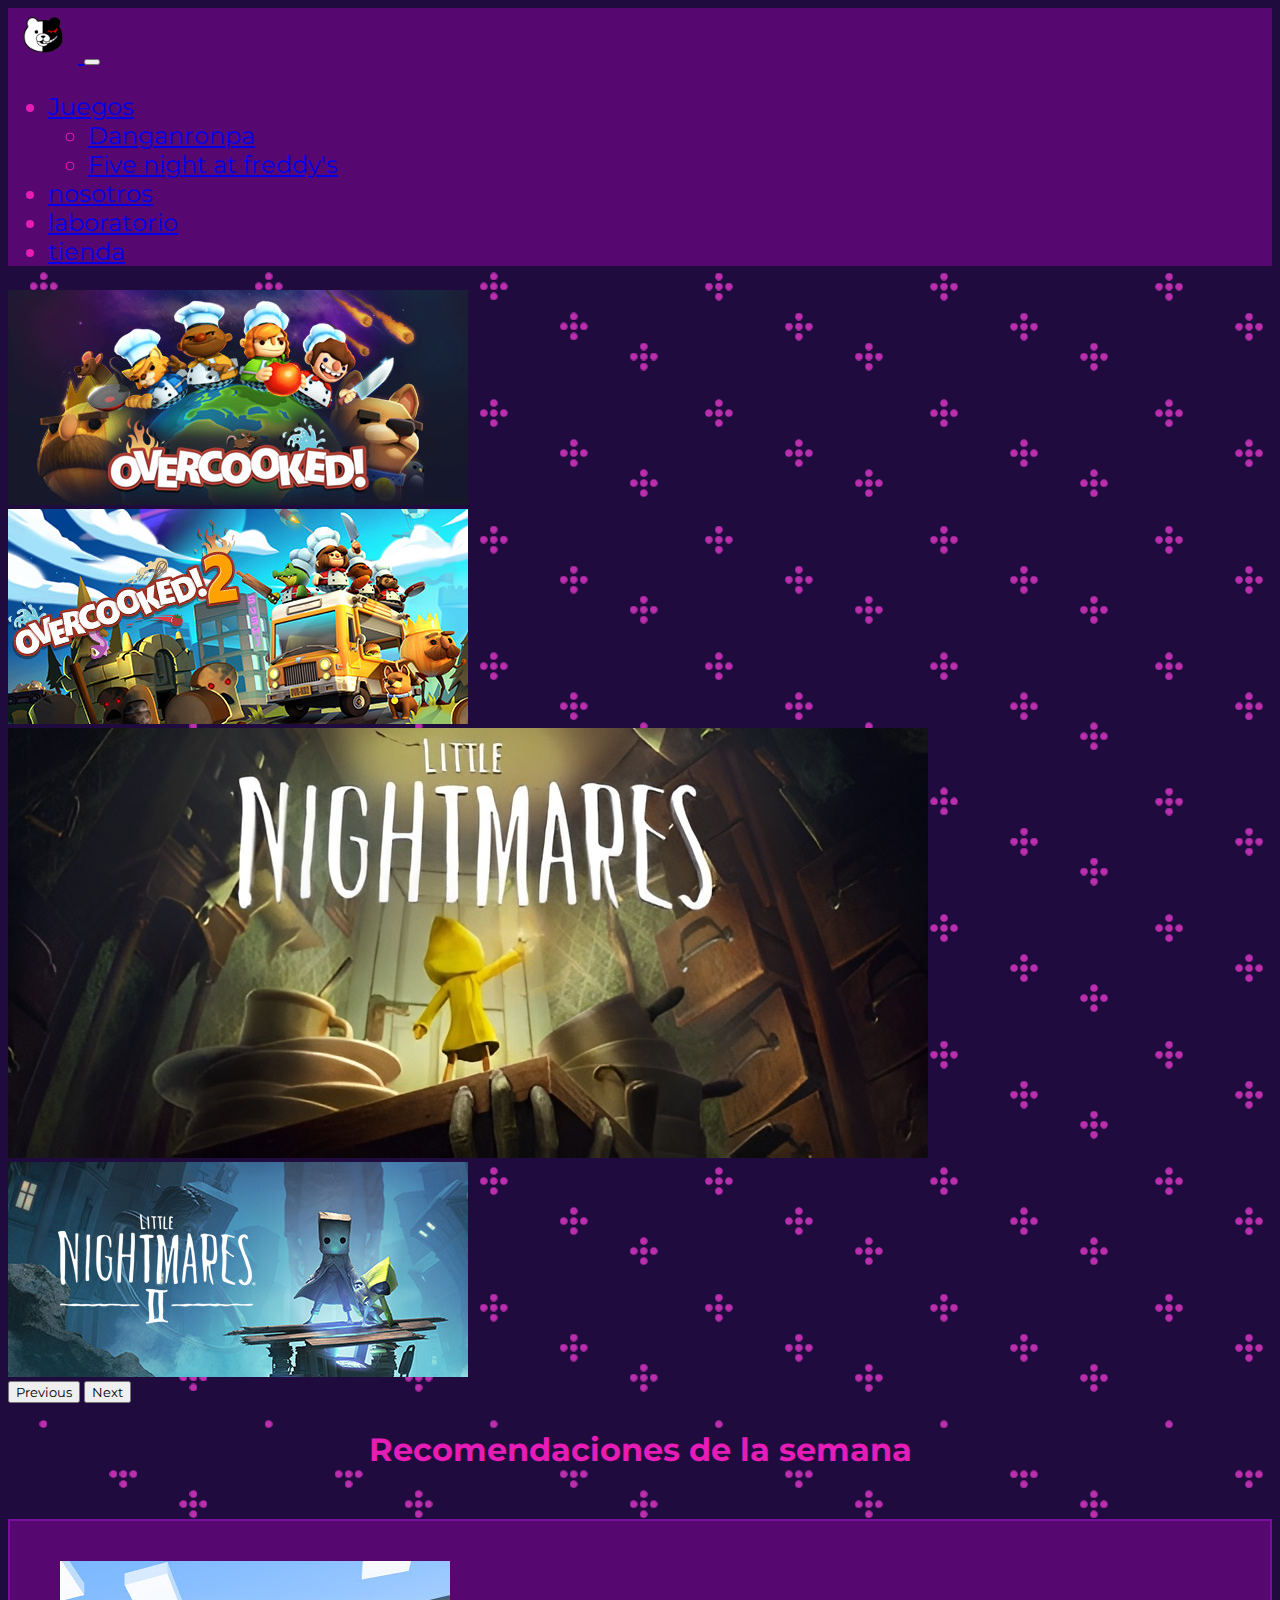
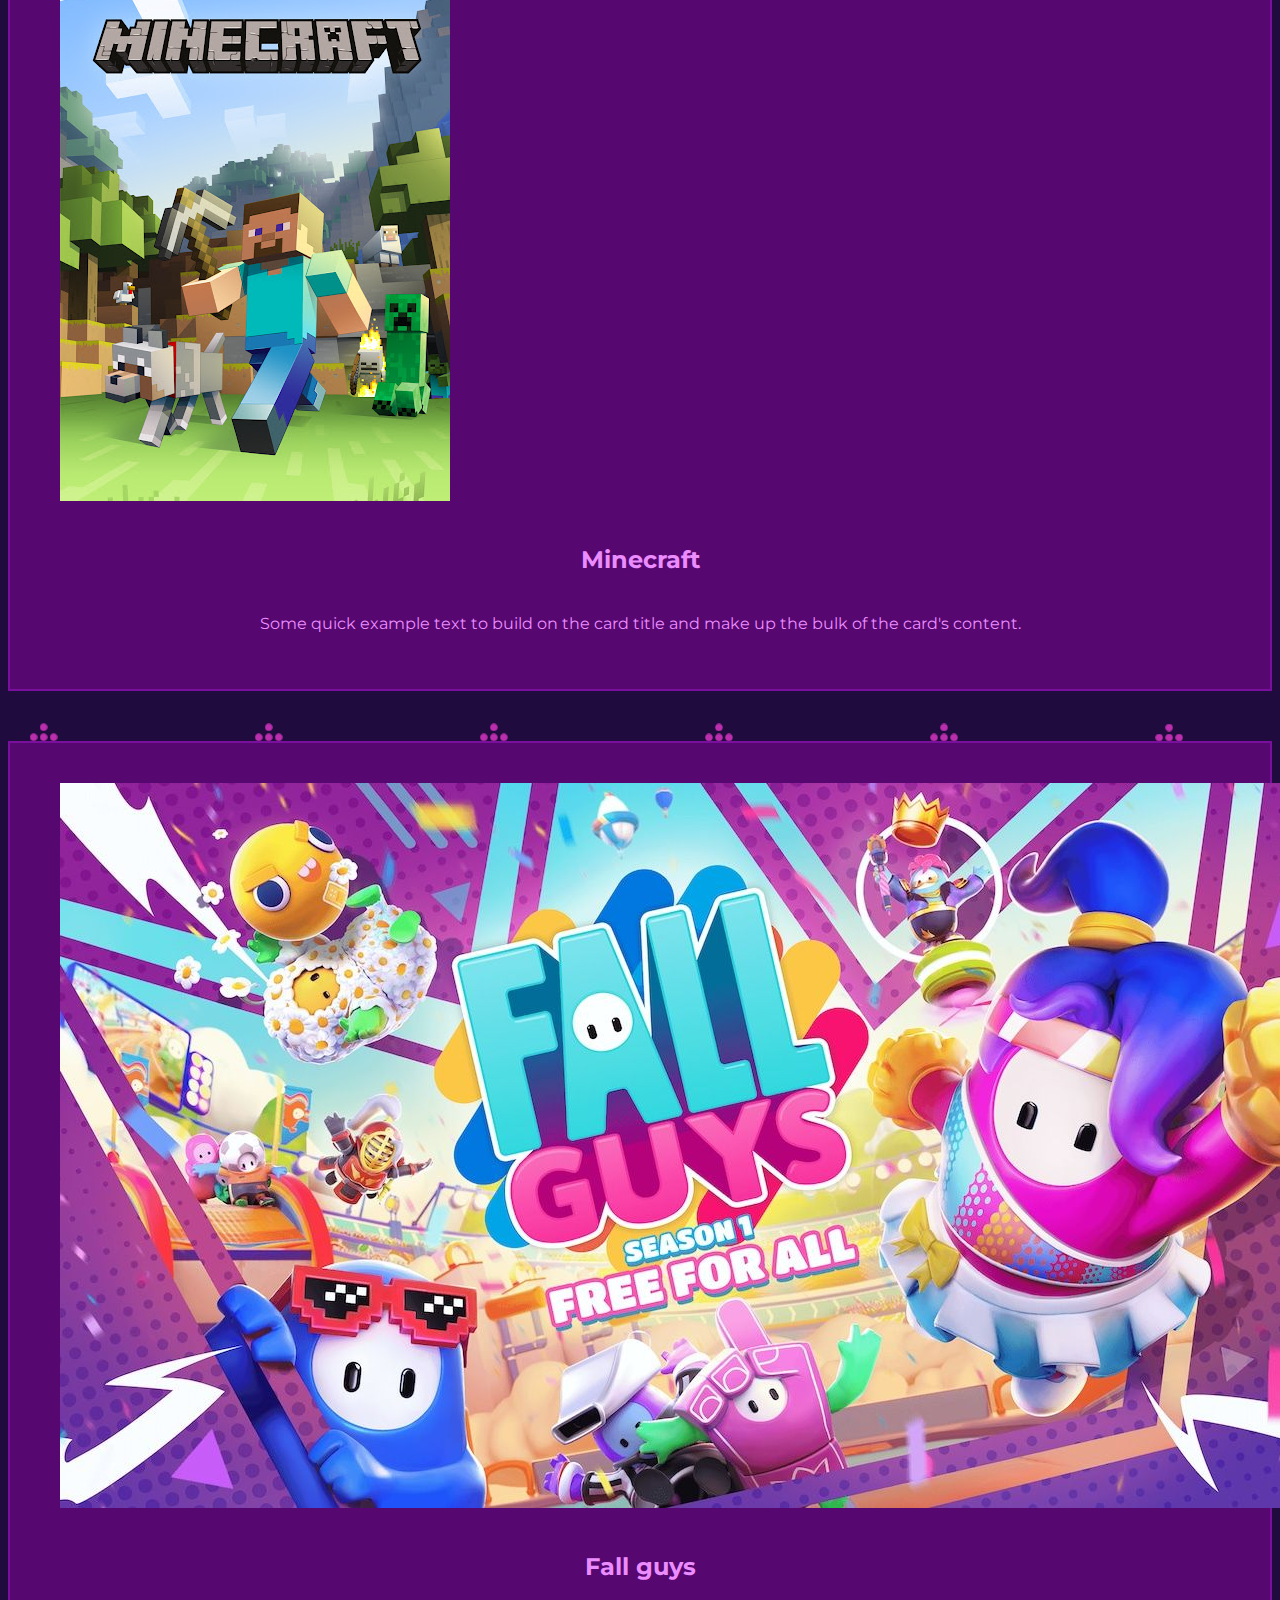
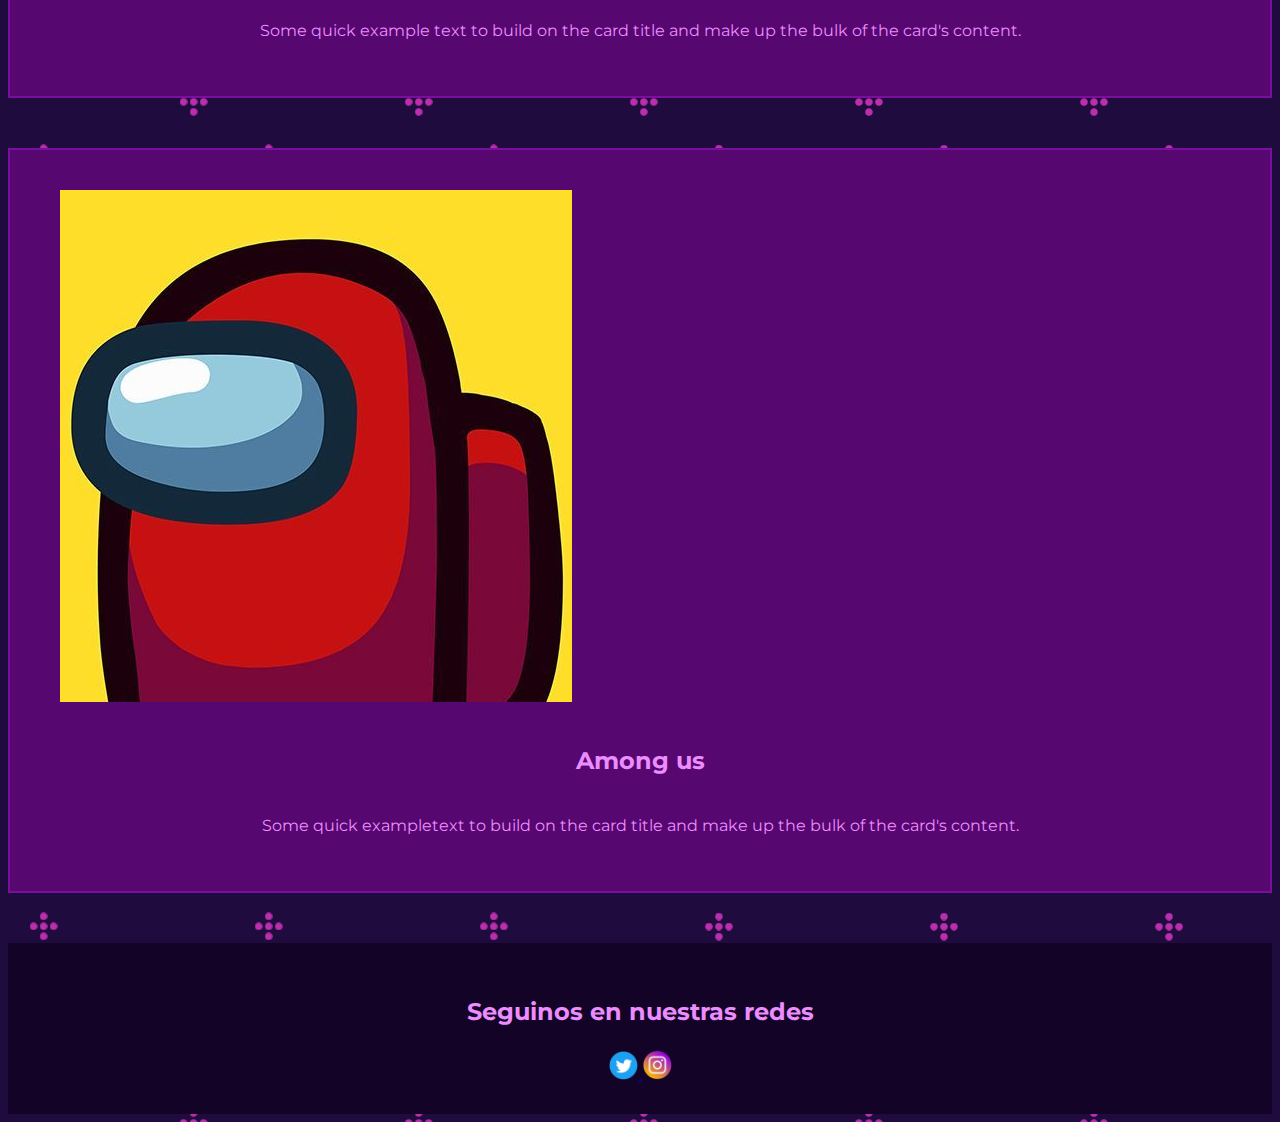
<file: index.html>
<!doctype html>
<html lang="en">
  <head>
    <!-- Required meta tags -->
    <meta charset="utf-8">
    <meta name="viewport" content="width=device-width, initial-scale=1">
    <link rel="shortcut icon" href="imagenes/favicon.jpg" type="favicon">

    <!-- Bootstrap CSS -->
    <link href="https://cdn.jsdelivr.net/npm/bootstrap@5.0.2/dist/css/bootstrap.min.css" rel="stylesheet" integrity="sha384-EVSTQN3/azprG1Anm3QDgpJLIm9Nao0Yz1ztcQTwFspd3yD65VohhpuuCOmLASjC" crossorigin="anonymous">

    <!--mi CSS-->
    <link rel="stylesheet" href="css/style.css">

    <title>Decogames</title>
  </head>
  <body>
    <!--inicia navbar-->
    <nav class="navbar navbar-expand-lg navbar-light bg-violet nav-font sticky-top">
        <div class="container-fluid .bg-violet">
          <a href="index.html">     
          <img class="logo" src="imagenes/logo.png" alt="logo">
          </a>
          <button class="navbar-toggler" type="button" data-bs-toggle="collapse" data-bs-target="#navbarNavDropdown" aria-controls="navbarNavDropdown" aria-expanded="false" aria-label="Toggle navigation">
            <span class="navbar-toggler-icon"></span>
          </button>
          <div class="collapse navbar-collapse" id="navbarNavDropdown">
            <ul class="navbar-nav ms-auto">
              <li class="nav-item dropdown">
                 <a class="nav-link dropdown-toggle" href="#" id="navbarDropdownMenuLink" role="button" data-bs-toggle="dropdown" aria-expanded="false">
                  Juegos
                 </a>
                 <ul class="dropdown-menu" aria-labelledby="navbarDropdownMenuLink">
                   <li><a class="dropdown-item" href="juegos/drp.html">Danganronpa</a></li>
                   <li><a class="dropdown-item" href="juegos/fnaf.html">Five night at freddy's</a></li>
                 </ul>
              </li>
              <li class="nav-item">
                <a class="nav-link active" aria-current="page" href="#">nosotros</a>
              </li>
              <li class="nav-item">
                <a class="nav-link" href="#">laboratorio</a>
              </li>
              <li class="nav-item">
                <a class="nav-link" href="#">tienda</a>
              </li>
            </ul>
          </div>
        </div>
      </nav>
    <!--termina navbar-->
    
    <!--inicia carousel-->
    <div id="carouselExampleControls" class="carousel slide" data-bs-ride="carousel">
      <div class="carousel-inner">

        <div class="carousel-item active">
          <img src="imagenes/overcooked.jpeg" class="d-block w-100" alt="overcooked">
        </div>

        <div class="carousel-item">
          <img src="imagenes/overcooked2.jpeg" class="d-block w-100" alt="overcooked2">
        </div>

        <div class="carousel-item">
          <img src="imagenes/littlenightmare.jpeg" class="d-block w-100" alt="little nightmare">
        </div>

        <div class="carousel-item">
          <img src="imagenes/littlenightmare2.jpeg" class="d-block w-100" alt="little nightmare 2">
        </div>

      </div>
      <button class="carousel-control-prev" type="button" data-bs-target="#carouselExampleControls" data-bs-slide="prev">
        <span class="carousel-control-prev-icon" aria-hidden="true"></span>
        <span class="visually-hidden">Previous</span>
      </button>
      <button class="carousel-control-next" type="button" data-bs-target="#carouselExampleControls" data-bs-slide="next">
        <span class="carousel-control-next-icon" aria-hidden="true"></span>
        <span class="visually-hidden">Next</span>
      </button>
    </div>
    <script src="https://cdn.jsdelivr.net/npm/bootstrap@5.0.2/dist/js/bootstrap.bundle.min.js" integrity="sha384-MrcW6ZMFYlzcLA8Nl+NtUVF0sA7MsXsP1UyJoMp4YLEuNSfAP+JcXn/tWtIaxVXM" crossorigin="anonymous"></script>
    
    <!--termina carousel-->

    <main>
      <div class="container-fluid">
          <h2 class="text-sm-start text-md-center text-lg-center titulos">Recomendaciones de la semana</h2>
          <div>
              <article class="col-md-6 col-lg-3 mb-3 bg-darkviolet">
                  <div class="juegos__recomendados">
                      <img src="imagenes/minecraft.png" class="card-img-top w-100" alt="minecraft">
                      <div class="">
                        <h5 class="subtitulo">Minecraft</h5>
                        <p class="texto">Some quick example text to build on the card title and make up the bulk of the card's content.</p>
                      </div>
                    </div>
              </article>
             
              <article class="col-md-6 col-lg-3 mb-3 bg-darkviolet">
                  <div class="juegos__recomendados">
                      <img src="imagenes/fallguys.jpg" class="card-img-top w-100" alt="fall guys">
                      <div>
                        <h5 class="subtitulo">Fall guys</h5>
                        <p class="texto">Some quick example text to build on the card title and make up the bulk of the card's content.</p>
                      </div>
                    </div>
              </article>
              
              <article class="col-md-6 col-lg-3 mb-3 bg-darkviolet">
                  <div class="juegos__recomendados">
                      <img src="imagenes/Among Us.jpg" class="card-img-top w-100" alt="among us">
                      <div class="">
                        <h5 class="subtitulo">Among us</h5>
                        <p class="texto">Some quick exampletext to build on the card title and make up the bulk of the card's content.</p>
                      </div>
                    </div>
              </article>
          </div>
      </div>
  </main>
  <footer class="pie">
    <h3 class="pie__titulo--md">Seguinos en nuestras redes</h3>
    <div>
        <a href="https://twitter.com/?lang=es">
            <img src="imagenes/logo-twitter.png" alt="twitter" class="pie__icon--sm">
        </a>
        <a href="https://www.instagram.com/">
            <img src="imagenes/logo-instagram.png" alt="instagram" class="pie__icon--sm">
        </a> 
    </div>
</footer>
  </body>
</html>
</file>
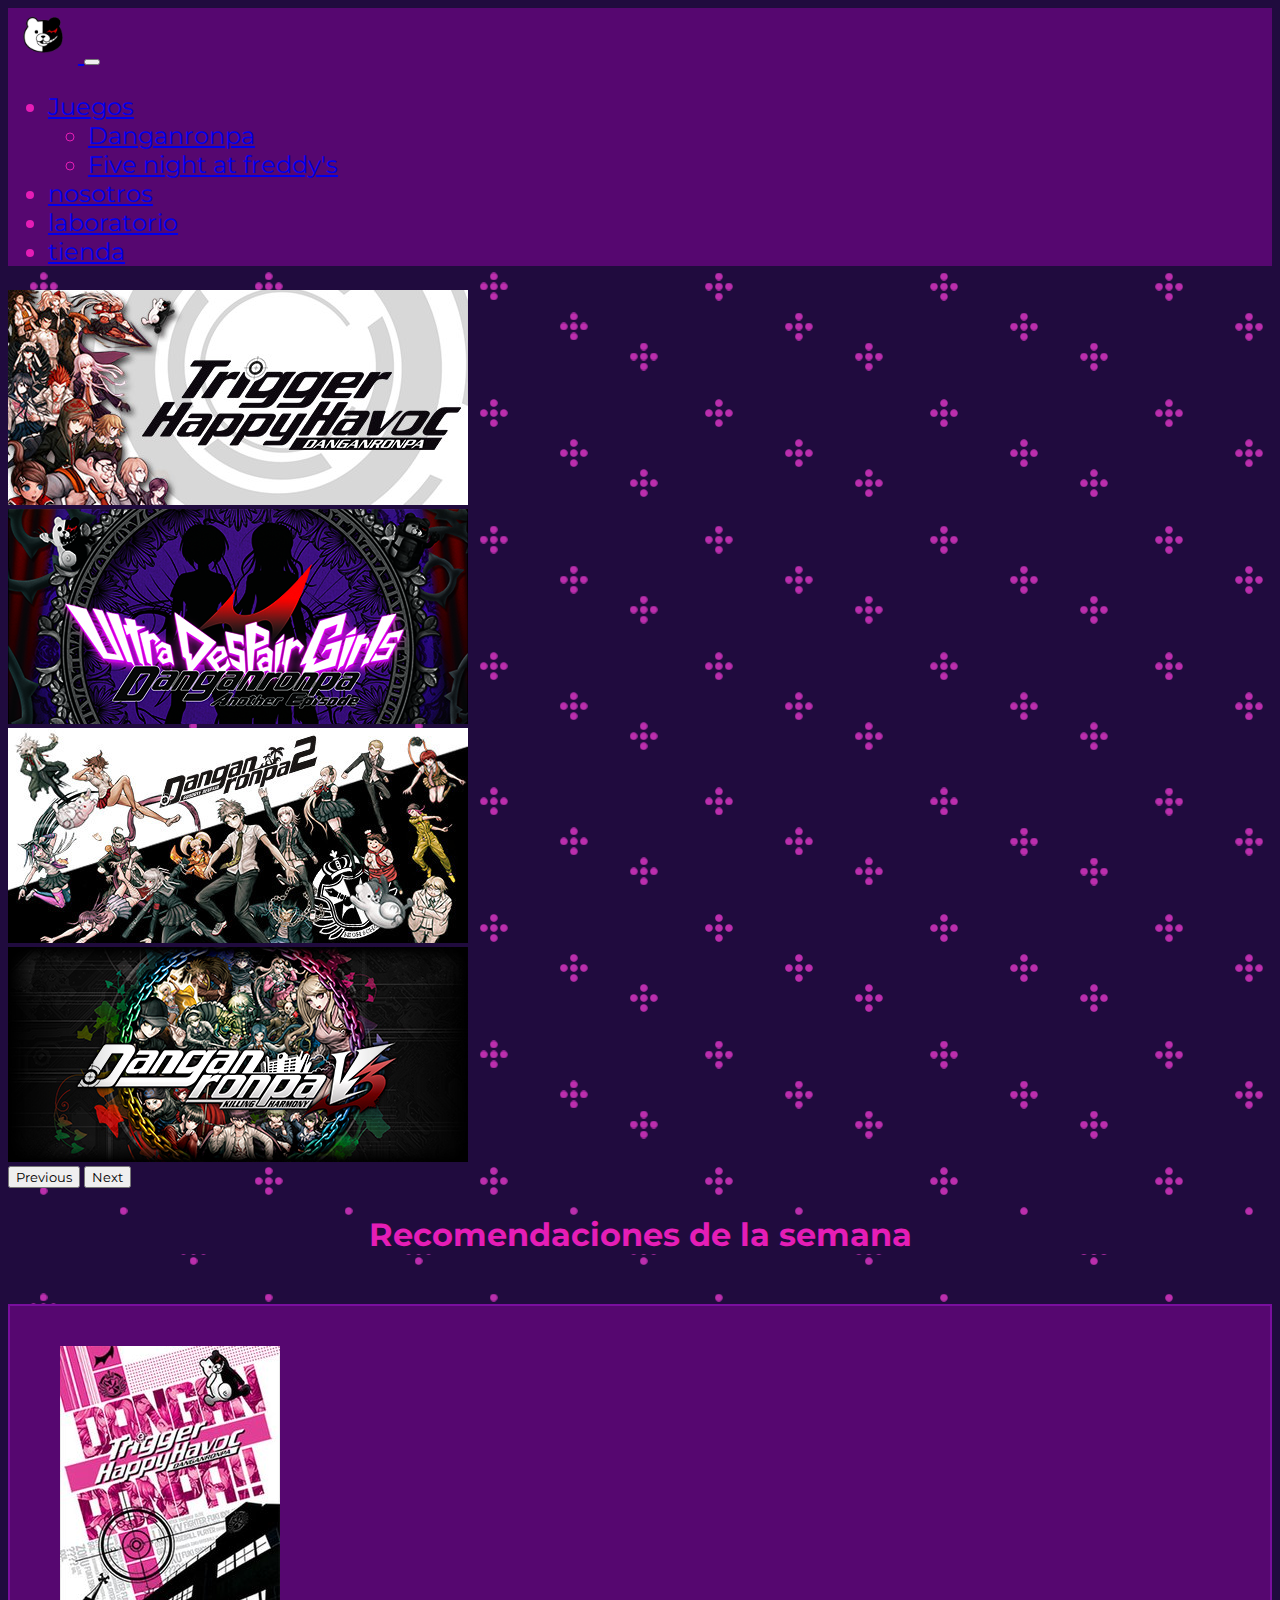
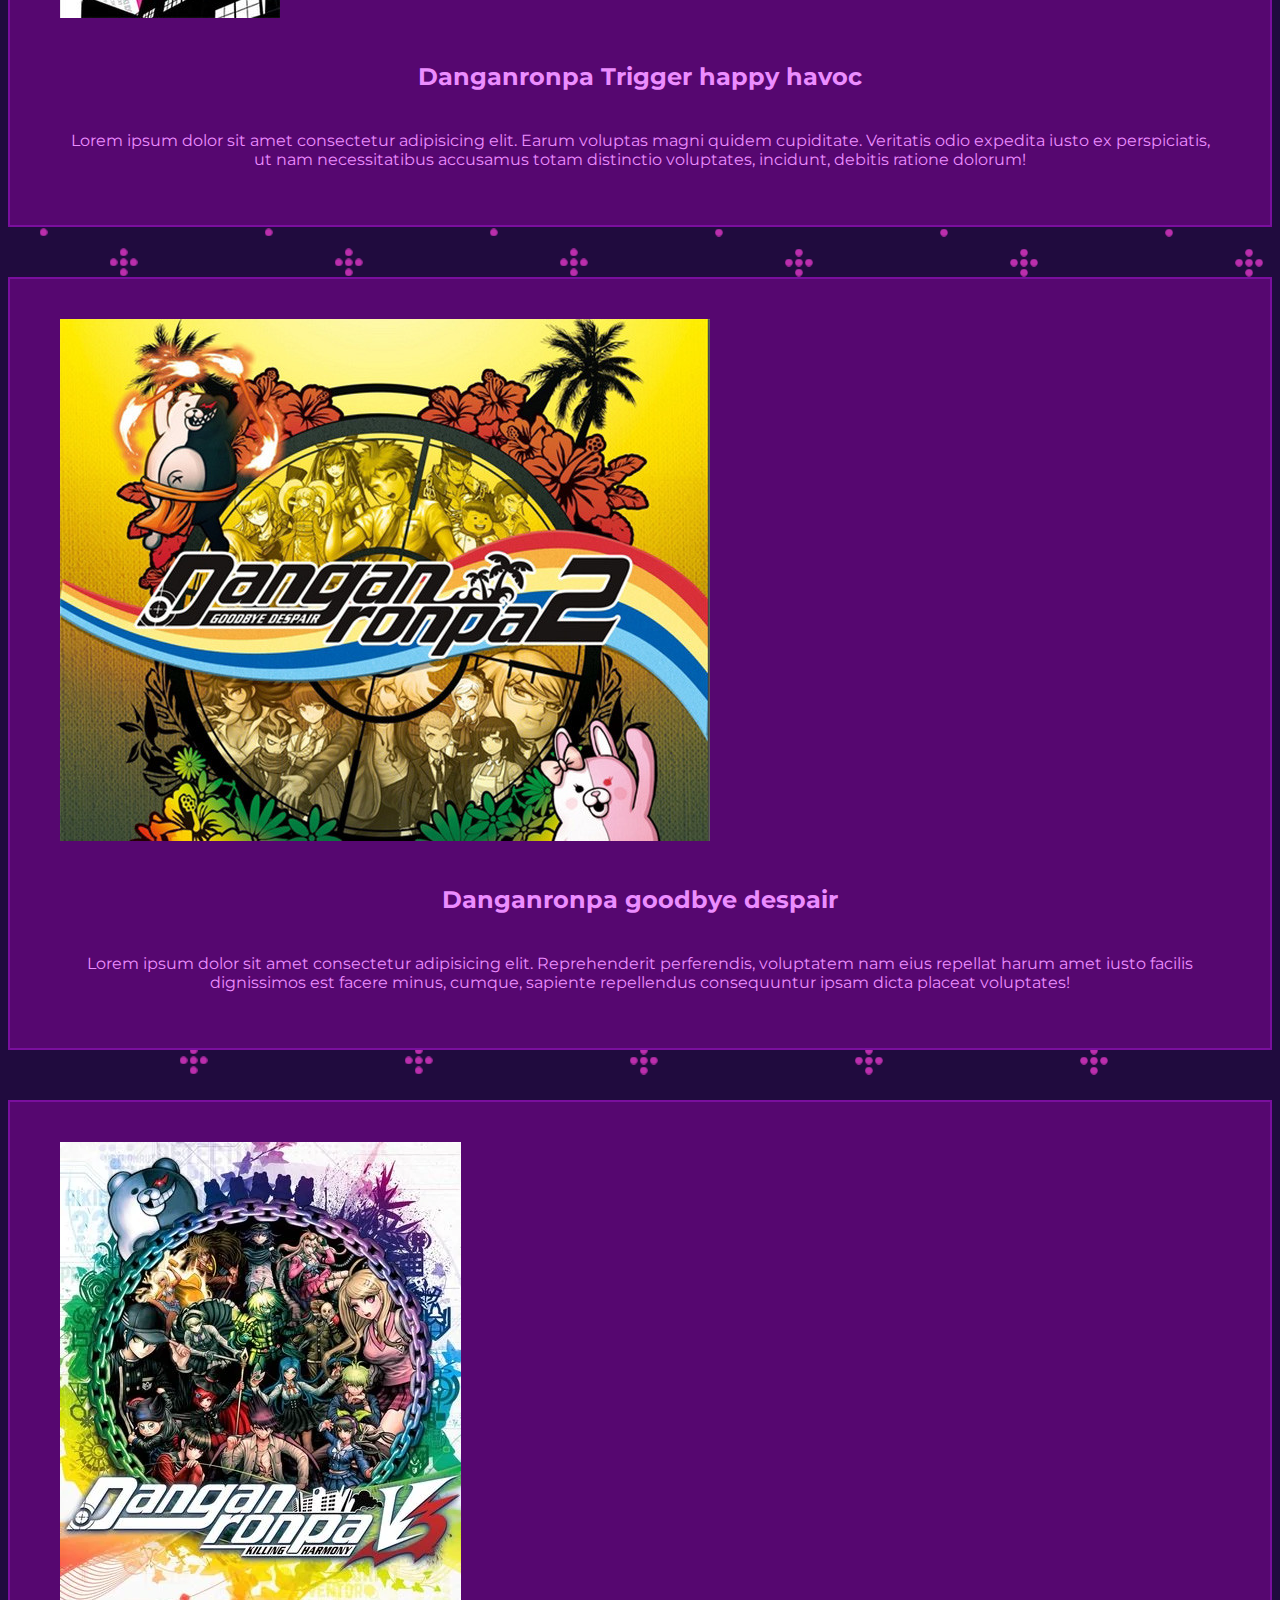
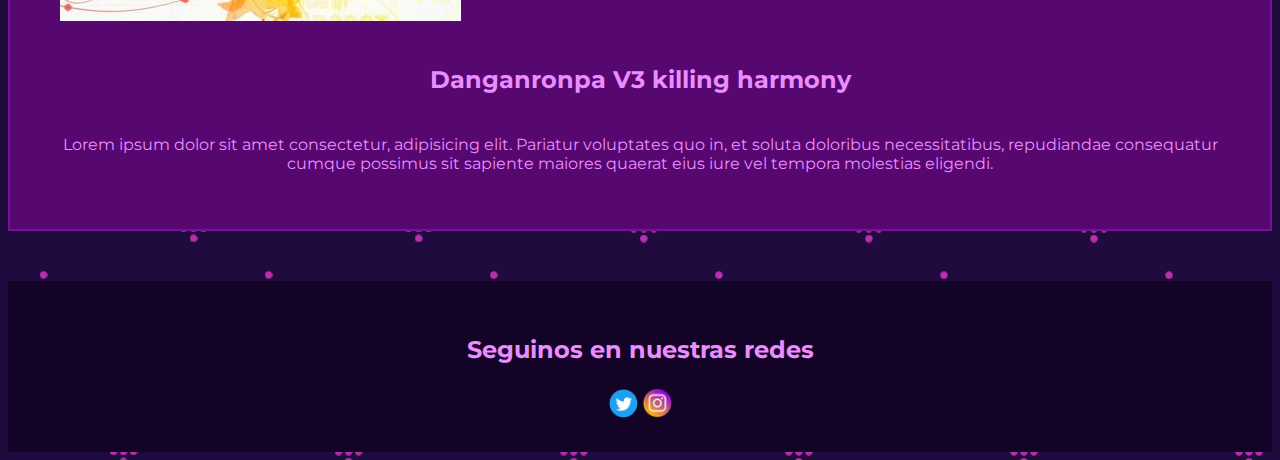
<file: juegos/drp.html>
<!doctype html>
<html lang="en">
  <head>
    <!-- Required meta tags -->
    <meta charset="utf-8">
    <meta name="viewport" content="width=device-width, initial-scale=1">
    <link rel="shortcut icon" href="../imagenes/favicon.jpg" type="favicon">

    <!-- Bootstrap CSS -->
    <link href="https://cdn.jsdelivr.net/npm/bootstrap@5.0.2/dist/css/bootstrap.min.css" rel="stylesheet" integrity="sha384-EVSTQN3/azprG1Anm3QDgpJLIm9Nao0Yz1ztcQTwFspd3yD65VohhpuuCOmLASjC" crossorigin="anonymous">

     <!--mi CSS-->
     <link rel="stylesheet" href="../css/style.css">

    <title>Five night at freddy's</title>
  </head>
  <body>
    <!--inicia navbar-->
    <nav class="navbar navbar-expand-lg navbar-light bg-violet nav-font sticky-top">
        <div class="container-fluid .bg-violet">
          <a href="../index.html">     
          <img class="logo" src="../imagenes/logo.png" alt="logo">
          </a>
          <button class="navbar-toggler" type="button" data-bs-toggle="collapse" data-bs-target="#navbarNavDropdown" aria-controls="navbarNavDropdown" aria-expanded="false" aria-label="Toggle navigation">
            <span class="navbar-toggler-icon"></span>
          </button>
          <div class="collapse navbar-collapse" id="navbarNavDropdown">
            <ul class="navbar-nav ms-auto">
              <li class="nav-item dropdown">
                 <a class="nav-link dropdown-toggle" href="#" id="navbarDropdownMenuLink" role="button" data-bs-toggle="dropdown" aria-expanded="false">
                  Juegos
                 </a>
                 <ul class="dropdown-menu" aria-labelledby="navbarDropdownMenuLink">
                   <li><a class="dropdown-item" href="drp.html">Danganronpa</a></li>
                   <li><a class="dropdown-item" href="fnaf.html">Five night at freddy's</a></li>
                 </ul>
              </li>
              <li class="nav-item">
                <a class="nav-link active" aria-current="page" href="#">nosotros</a>
              </li>
              <li class="nav-item">
                <a class="nav-link" href="#">laboratorio</a>
              </li>
              <li class="nav-item">
                <a class="nav-link" href="#">tienda</a>
              </li>
            </ul>
          </div>
        </div>
      </nav>
    <!--termina navbar-->

    <!--inicia carousel-->
    <div id="carouselExampleControls" class="carousel slide" data-bs-ride="carousel">
      <div class="carousel-inner">
        <div class="carousel-item active">
          <img src="../imagenes/danganronpa1.jpg" class="d-block w-100" alt="Danganronpa trigger happy havoc">
        </div>
        <div class="carousel-item">
          <img src="../imagenes/danganronpa1.5.jpg" class="d-block w-100" alt="Danganronpa Another Episode: ultra despair girls">
        </div>
        <div class="carousel-item">
          <img src="../imagenes/danganronpa2.jpg" class="d-block w-100" alt="Danganronpa Goodbye despair">
        </div>
        <div class="carousel-item">
          <img src="../imagenes/danganronpa3.jpg" class="d-block w-100" alt="Danganronpa V3: killing harmony">
        </div>
      </div>
      <button class="carousel-control-prev" type="button" data-bs-target="#carouselExampleControls" data-bs-slide="prev">
        <span class="carousel-control-prev-icon" aria-hidden="true"></span>
        <span class="visually-hidden">Previous</span>
      </button>
      <button class="carousel-control-next" type="button" data-bs-target="#carouselExampleControls" data-bs-slide="next">
        <span class="carousel-control-next-icon" aria-hidden="true"></span>
        <span class="visually-hidden">Next</span>
      </button>
    </div>
    <script src="https://cdn.jsdelivr.net/npm/bootstrap@5.0.2/dist/js/bootstrap.bundle.min.js" integrity="sha384-MrcW6ZMFYlzcLA8Nl+NtUVF0sA7MsXsP1UyJoMp4YLEuNSfAP+JcXn/tWtIaxVXM" crossorigin="anonymous"></script>
    <!--termina carousel-->
    
    <main>
        <div class="container-fluid">
            <h2 class="text-sm-start text-md-center text-lg-center titulos">Recomendaciones de la semana</h2>
            <div>
                <article class="col-md-6 col-lg-3 mb-3 bg-darkviolet">
                    <div class="juegos__recomendados">
                        <img src="../imagenes/dr1.jpg" class="card-img-top w-100" alt="danganronpa1">
                        <div class="">
                          <h5 class="subtitulo">Danganronpa Trigger happy havoc</h5>
                          <p class="texto">Lorem ipsum dolor sit amet consectetur adipisicing elit. Earum voluptas magni quidem cupiditate. Veritatis odio expedita iusto ex perspiciatis, ut nam necessitatibus accusamus totam distinctio voluptates, incidunt, debitis ratione dolorum!</p>
                        </div>
                      </div>
                </article>
               
                <article class="col-md-6 col-lg-3 mb-3 bg-darkviolet">
                    <div class="juegos__recomendados">
                        <img src="../imagenes/dr2.jpg" class="card-img-top w-100" alt="danganronpa2">
                        <div>
                          <h5 class="subtitulo">Danganronpa goodbye despair</h5>
                          <p class="texto">Lorem ipsum dolor sit amet consectetur adipisicing elit. Reprehenderit perferendis, voluptatem nam eius repellat harum amet iusto facilis dignissimos est facere minus, cumque, sapiente repellendus consequuntur ipsam dicta placeat voluptates!</p>
                        </div>
                      </div>
                </article>
                
                <article class="col-md-6 col-lg-3 mb-3 bg-darkviolet">
                    <div class="juegos__recomendados">
                        <img src="../imagenes/dr3.webp" class="card-img-top w-100" alt="danganronpa3">
                        <div class="">
                          <h5 class="subtitulo">Danganronpa V3 killing harmony</h5>
                          <p class="texto">Lorem ipsum dolor sit amet consectetur, adipisicing elit. Pariatur voluptates quo in, et soluta doloribus necessitatibus, repudiandae consequatur cumque possimus sit sapiente maiores quaerat eius iure vel tempora molestias eligendi.</p>
                        </div>
                      </div>
                </article>
            </div>
        </div>
    </main>
    <footer class="pie">
      <h3 class="pie__titulo--md">Seguinos en nuestras redes</h3>
      <div>
          <a href="https://twitter.com/?lang=es">
              <img src="../imagenes/logo-twitter.png" alt="twitter" class="pie__icon--sm">
          </a>
          <a href="https://www.instagram.com/">
              <img src="../imagenes/logo-instagram.png" alt="instagram" class="pie__icon--sm">
          </a> 
      </div>
  </footer>
    </body>
  </html>
</file>
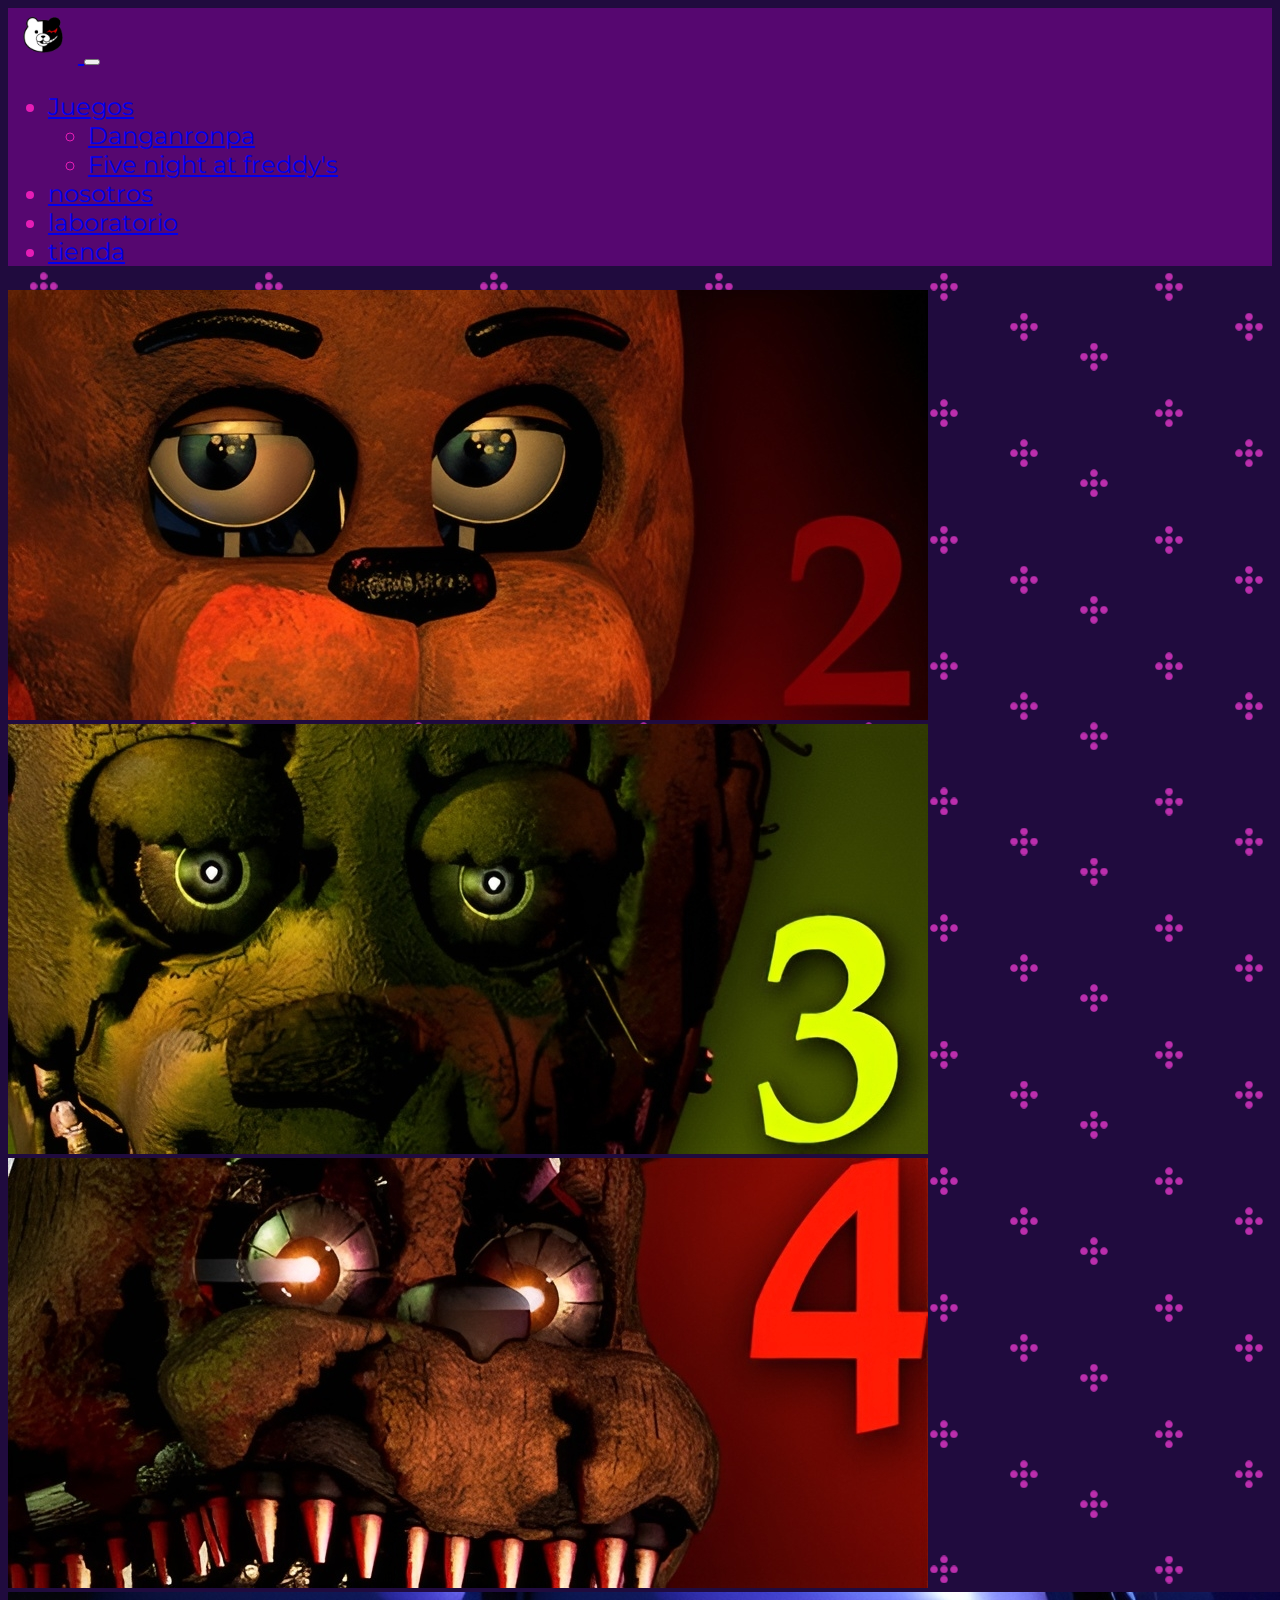
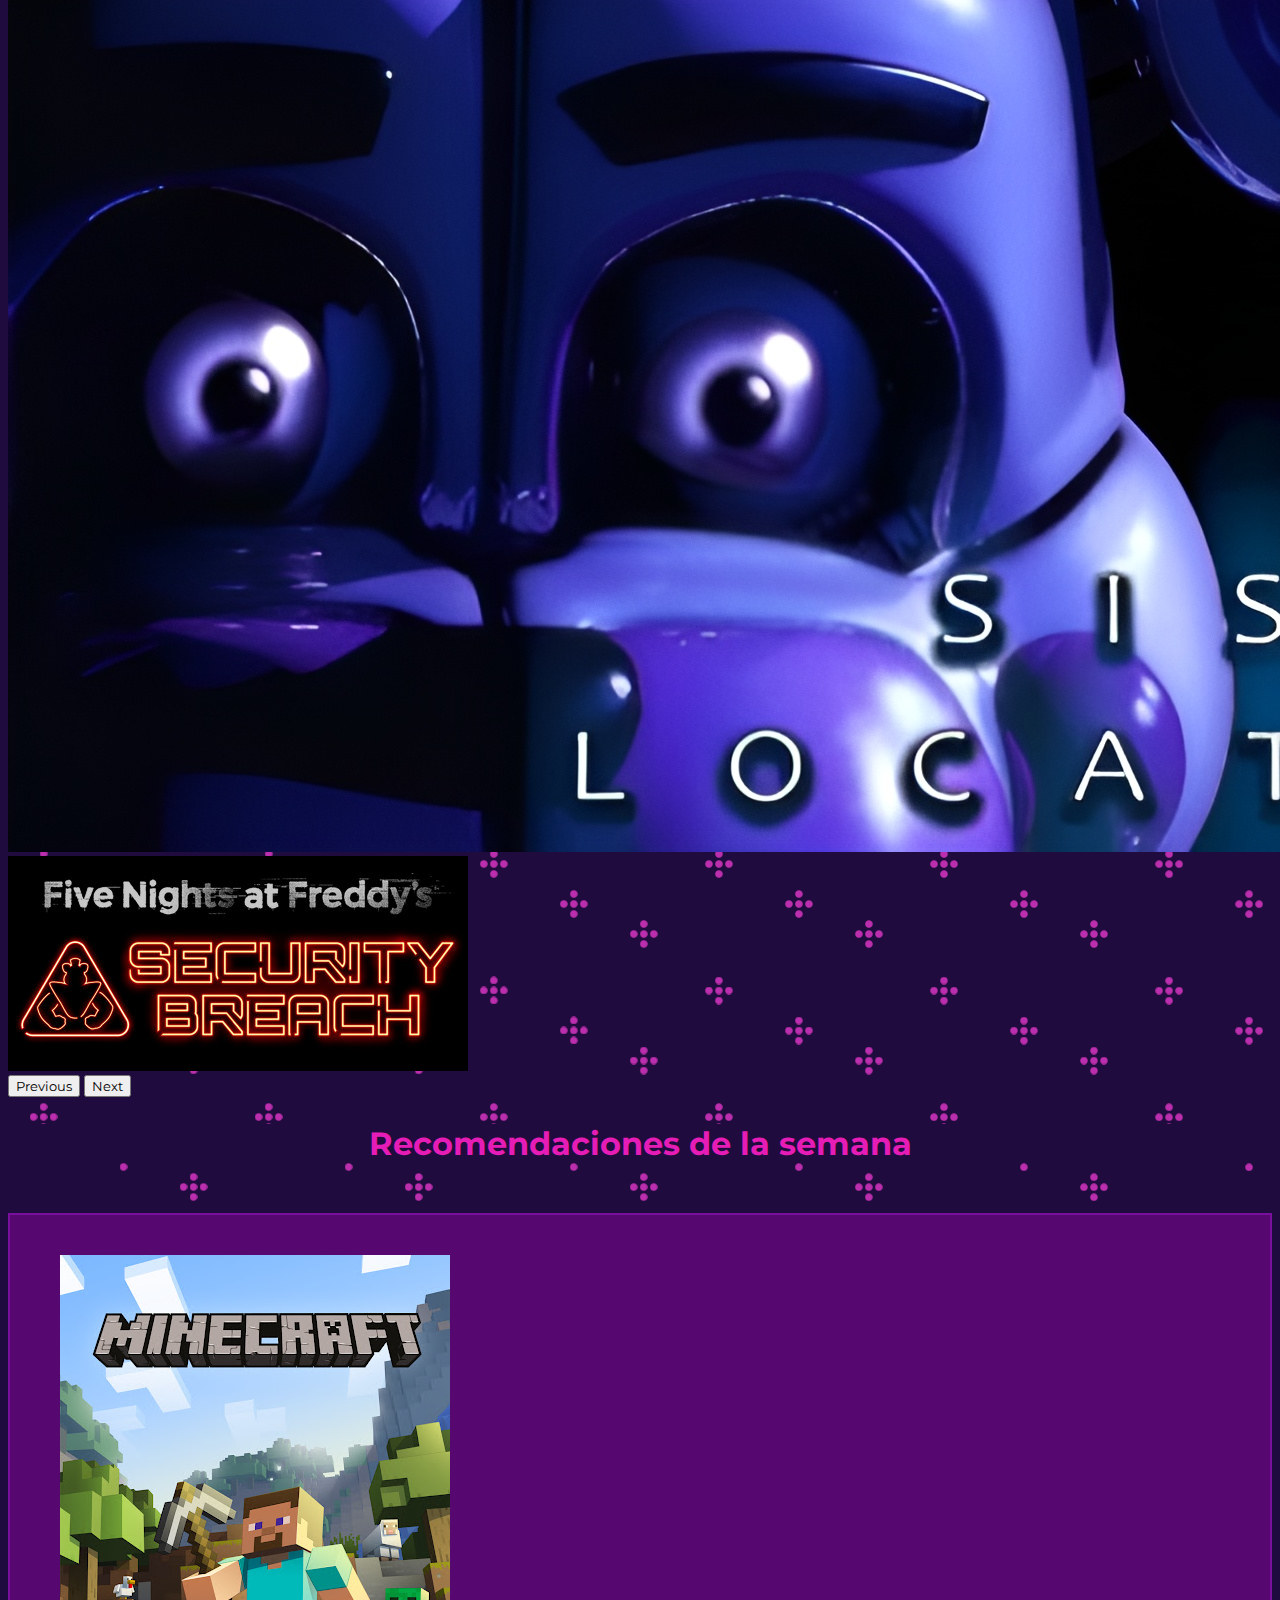
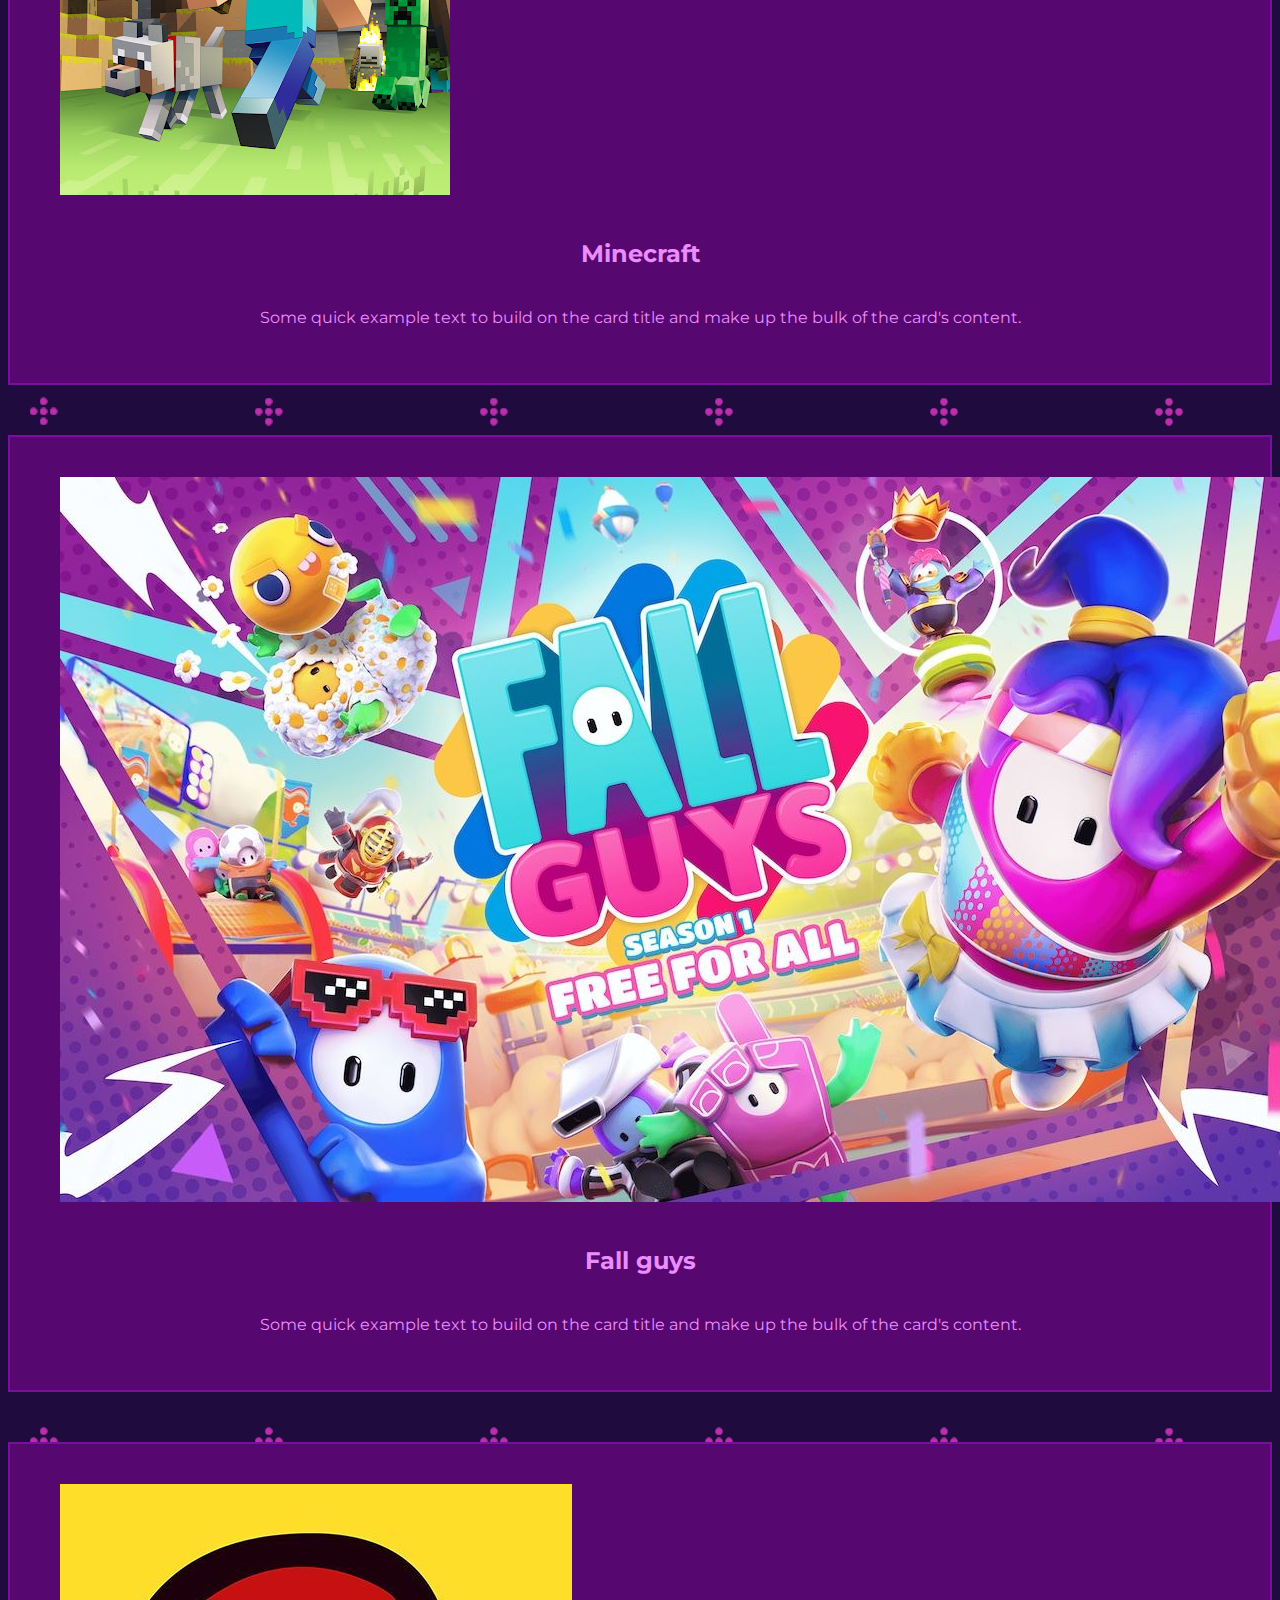
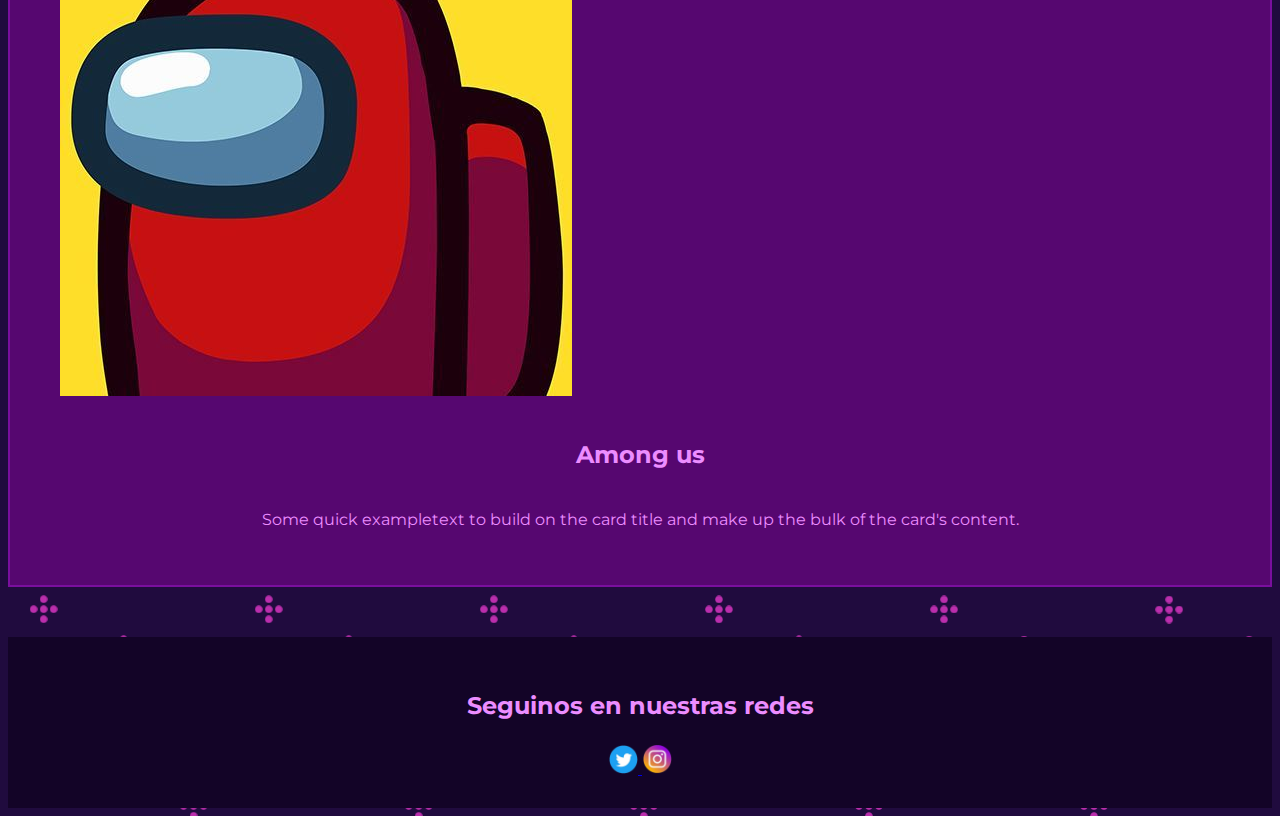
<file: juegos/fnaf.html>
<!doctype html>
<html lang="en">
  <head>
    <!-- Required meta tags -->
    <meta charset="utf-8">
    <meta name="viewport" content="width=device-width, initial-scale=1">
    <link rel="shortcut icon" href="../imagenes/favicon.jpg" type="favicon">

    <!-- Bootstrap CSS -->
    <link href="https://cdn.jsdelivr.net/npm/bootstrap@5.0.2/dist/css/bootstrap.min.css" rel="stylesheet" integrity="sha384-EVSTQN3/azprG1Anm3QDgpJLIm9Nao0Yz1ztcQTwFspd3yD65VohhpuuCOmLASjC" crossorigin="anonymous">

     <!--mi CSS-->
     <link rel="stylesheet" href="../css/style.css">

    <title>Five night at freddy's</title>
  </head>
  <body>
    <!--inicia navbar-->
    <nav class="navbar navbar-expand-lg navbar-light bg-violet nav-font sticky-top">
      <div class="container-fluid .bg-violet">
        <a href="../index.html">     
        <img class="logo" src="../imagenes/logo.png" alt="logo">
        </a>
        <button class="navbar-toggler" type="button" data-bs-toggle="collapse" data-bs-target="#navbarNavDropdown" aria-controls="navbarNavDropdown" aria-expanded="false" aria-label="Toggle navigation">
          <span class="navbar-toggler-icon"></span>
        </button>
        <div class="collapse navbar-collapse" id="navbarNavDropdown">
          <ul class="navbar-nav ms-auto">
            <li class="nav-item dropdown">
               <a class="nav-link dropdown-toggle" href="#" id="navbarDropdownMenuLink" role="button" data-bs-toggle="dropdown" aria-expanded="false">
                Juegos
               </a>
               <ul class="dropdown-menu" aria-labelledby="navbarDropdownMenuLink">
                 <li><a class="dropdown-item" href="drp.html">Danganronpa</a></li>
                 <li><a class="dropdown-item" href="fnaf.html">Five night at freddy's</a></li>
               </ul>
            </li>
            <li class="nav-item">
              <a class="nav-link active" aria-current="page" href="#">nosotros</a>
            </li>
            <li class="nav-item">
              <a class="nav-link" href="#">laboratorio</a>
            </li>
            <li class="nav-item">
              <a class="nav-link" href="#">tienda</a>
            </li>
          </ul>
        </div>
      </div>
    </nav>
    <!--termina navbar-->

    <!--inicia carousel-->
    <div id="carouselExampleControls" class="carousel slide" data-bs-ride="carousel">
      <div class="carousel-inner">
        <div class="carousel-item active">
          <img src="../imagenes/fnaf2.jpeg" class="d-block w-100" alt="Five night at freddys 2">
        </div>
        <div class="carousel-item">
          <img src="../imagenes/fnaf3.jpeg" class="d-block w-100" alt="Five night at freddys 3">
        </div>
        <div class="carousel-item">
          <img src="../imagenes/fnaf4.jpeg" class="d-block w-100" alt="Five night at freddys 4">
        </div>
        <div class="carousel-item">
          <img src="../imagenes/fnafsl.jpeg" class="d-block w-100" alt="Five night ar freddys sister location">
        </div>
        <div class="carousel-item">
          <img src="../imagenes/fnafsb.jpg" class="d-block w-100" alt="Five night at freddys security breach">
        </div>
      </div>
      <button class="carousel-control-prev" type="button" data-bs-target="#carouselExampleControls" data-bs-slide="prev">
        <span class="carousel-control-prev-icon" aria-hidden="true"></span>
        <span class="visually-hidden">Previous</span>
      </button>
      <button class="carousel-control-next" type="button" data-bs-target="#carouselExampleControls" data-bs-slide="next">
        <span class="carousel-control-next-icon" aria-hidden="true"></span>
        <span class="visually-hidden">Next</span>
      </button>
    </div>
    <script src="https://cdn.jsdelivr.net/npm/bootstrap@5.0.2/dist/js/bootstrap.bundle.min.js" integrity="sha384-MrcW6ZMFYlzcLA8Nl+NtUVF0sA7MsXsP1UyJoMp4YLEuNSfAP+JcXn/tWtIaxVXM" crossorigin="anonymous"></script>
    <!--termina carousel-->
    <main>
      <div class="container-fluid">
          <h2 class="text-sm-start text-md-center text-lg-center titulos">Recomendaciones de la semana</h2>
          <div>
              <article class="col-md-6 col-lg-3 mb-3 bg-darkviolet">
                  <div class="juegos__recomendados">
                      <img src="../imagenes/minecraft.png" class="card-img-top w-100" alt="minecraft">
                      <div class="">
                        <h5 class="subtitulo">Minecraft</h5>
                        <p class="texto">Some quick example text to build on the card title and make up the bulk of the card's content.</p>
                      </div>
                    </div>
              </article>
             
              <article class="col-md-6 col-lg-3 mb-3 bg-darkviolet">
                  <div class="juegos__recomendados">
                      <img src="../imagenes/fallguys.jpg" class="card-img-top w-100" alt="fall guys">
                      <div>
                        <h5 class="subtitulo">Fall guys</h5>
                        <p class="texto">Some quick example text to build on the card title and make up the bulk of the card's content.</p>
                      </div>
                    </div>
              </article>
              
              <article class="col-md-6 col-lg-3 mb-3 bg-darkviolet">
                  <div class="juegos__recomendados">
                      <img src="../imagenes/Among Us.jpg" class="card-img-top w-100" alt="among us">
                      <div class="">
                        <h5 class="subtitulo">Among us</h5>
                        <p class="texto">Some quick exampletext to build on the card title and make up the bulk of the card's content.</p>
                      </div>
                    </div>
              </article>
          </div>
      </div>
  </main>
  <footer class="pie">
    <h3 class="pie__titulo--md">Seguinos en nuestras redes</h3>
    <div>
        <a href="https://twitter.com/?lang=es">
            <img src="../imagenes/logo-twitter.png" alt="twitter" class="pie__icon--sm">
        </a>
        <a href="https://www.instagram.com/">
            <img src="../imagenes/logo-instagram.png" alt="instagram" class="pie__icon--sm">
        </a> 
    </div>
</footer>
  </body>
</html>
</file>
<file: css/style.css>
@import url('https://fonts.googleapis.com/css2?family=Montserrat:wght@300;500&display=swap');
*{
    font-family: 'Montserrat', sans-serif;
}

body{
    background-image: url(../imagenes/fondo.png);
    background-size: 100;
}

/*css de la navbar*/
.bg-violet{
    background-color: #560770;
    font-family: 'Montserrat', sans-serif; 
    color: #e51db6;
    text-decoration: none;
    font-size: 1.5rem;    
}

.logo{
    width: 70px;
}

/*css de main*/

.titulos{
    color: #e51db6;
    text-align: center;
    font-size: 2rem;
    background-color: #200b3e;
}

.bg-darkviolet{
    background-color: #560770;
}

.subtitulo{
    color: #ec8dff;
    text-align: center;
    font-size: 1.5rem;
}

.texto{
    color: #ec8dff;
    text-align: center;

}

.juegos__recomendados{
    height: auto;
    margin: 50px auto;
    padding: 40px 50px;
    border: solid #7a0f9e 2px;
}

/*css de footer*/
.pie{
    background-color: #130427;
	padding:30px;
	display: flex;
	justify-content: left;
	align-items: center;
	flex-direction: column;
}

.pie__icon--sm{
	width: 30px;
}

.pie__titulo--md{
	font-size: 1.5rem;
    color:#ec8dff;
}
</file>
